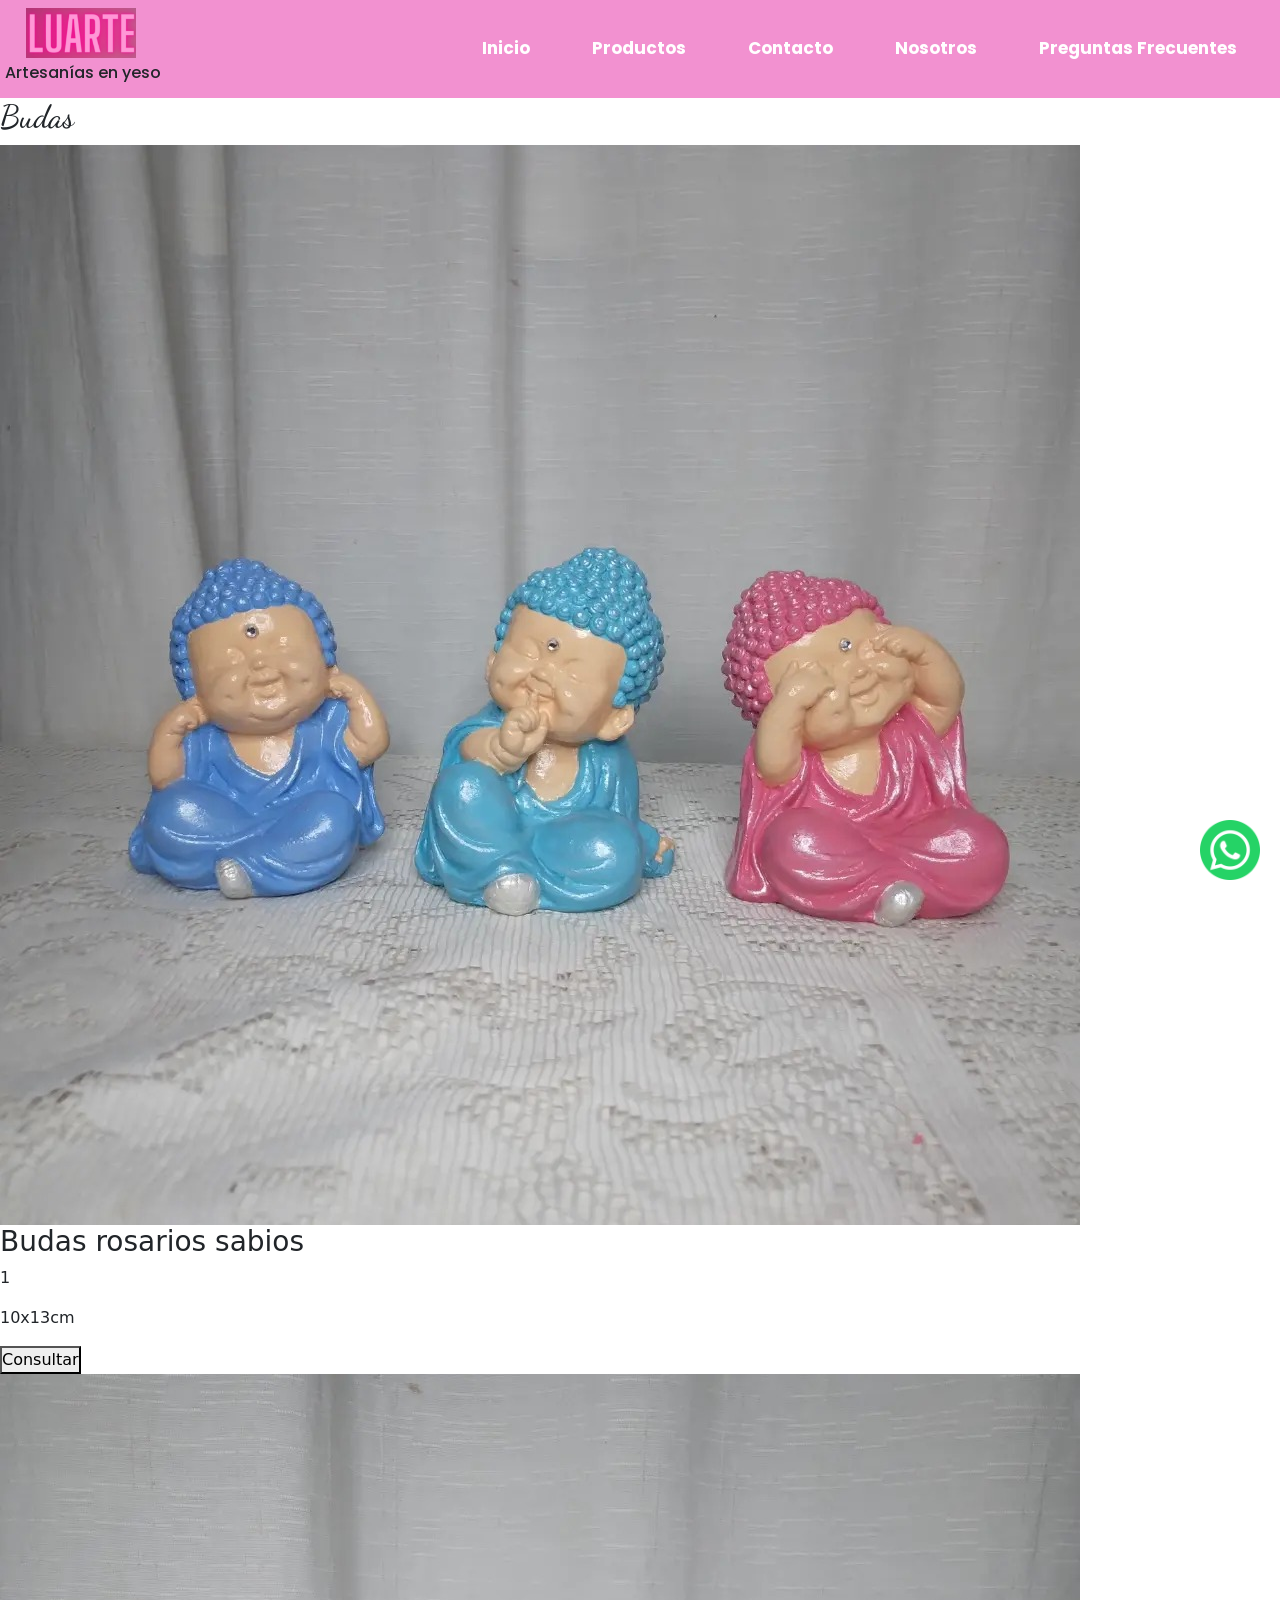
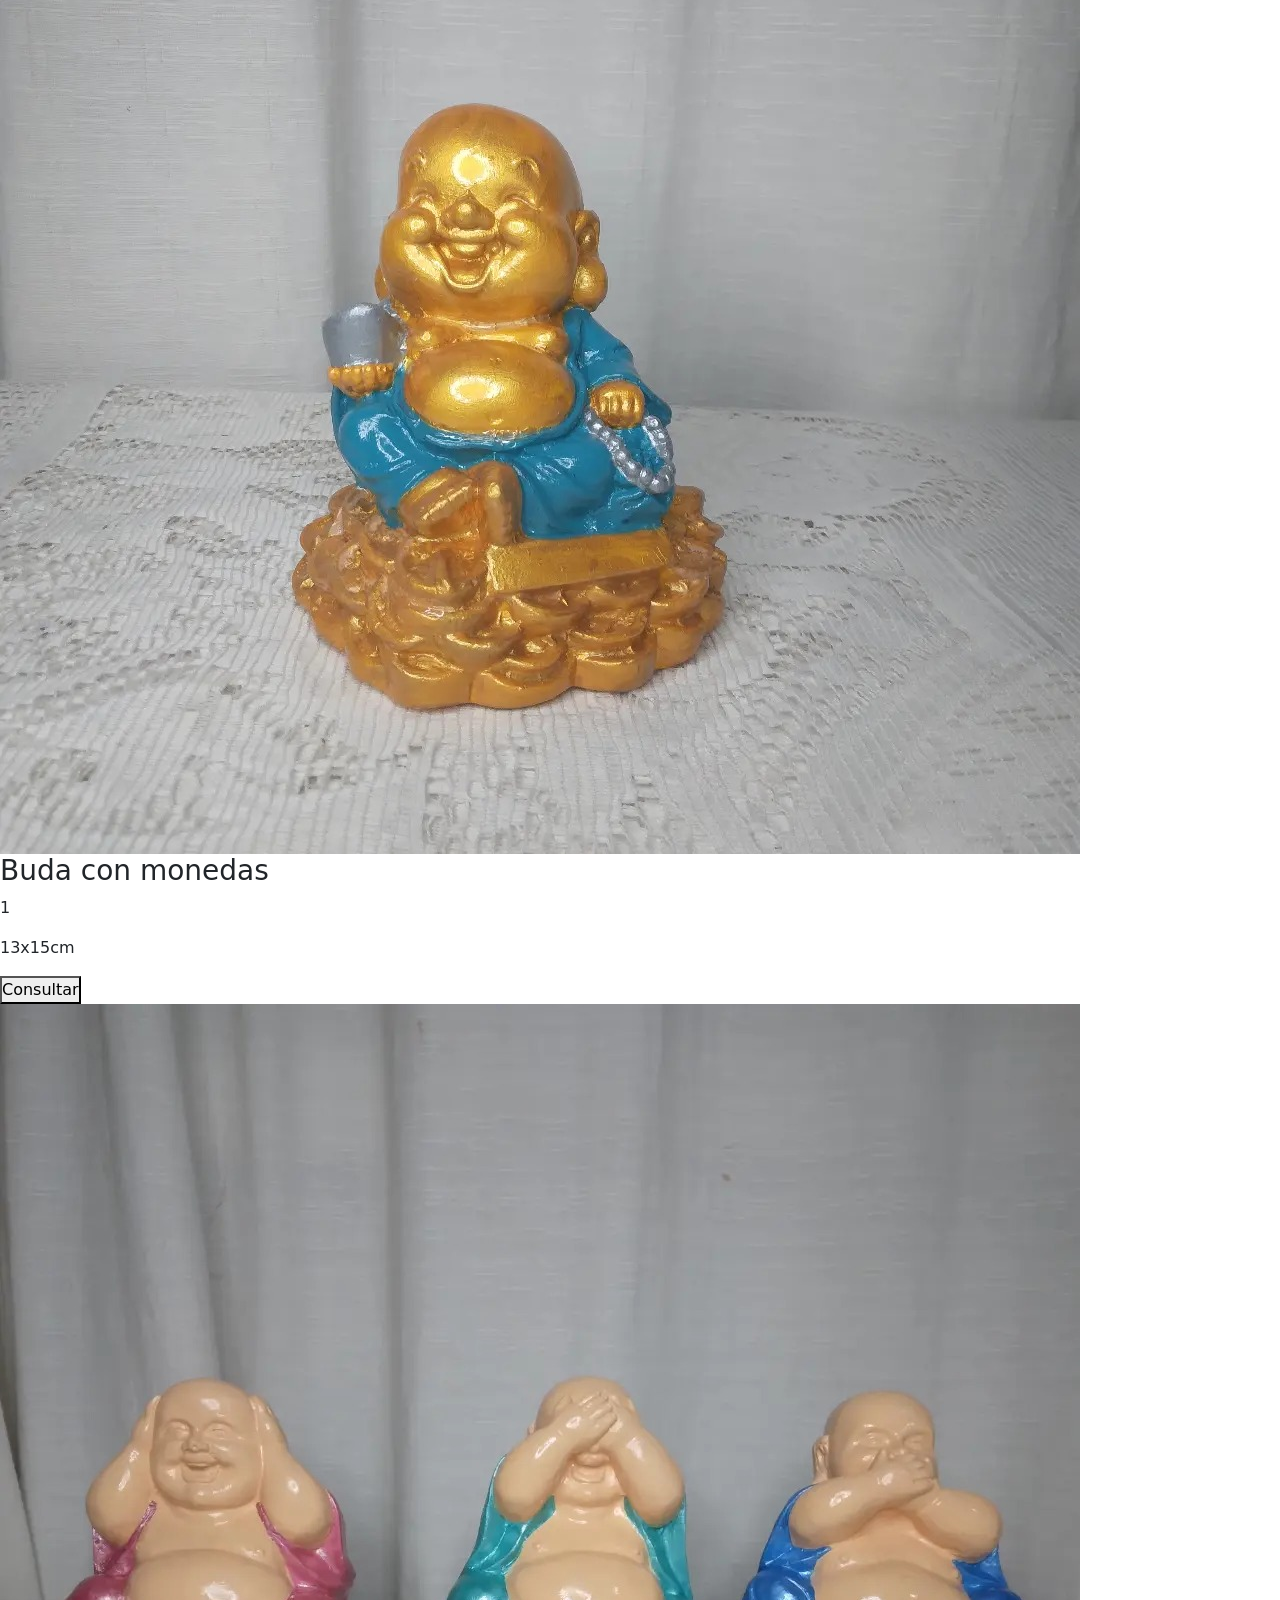
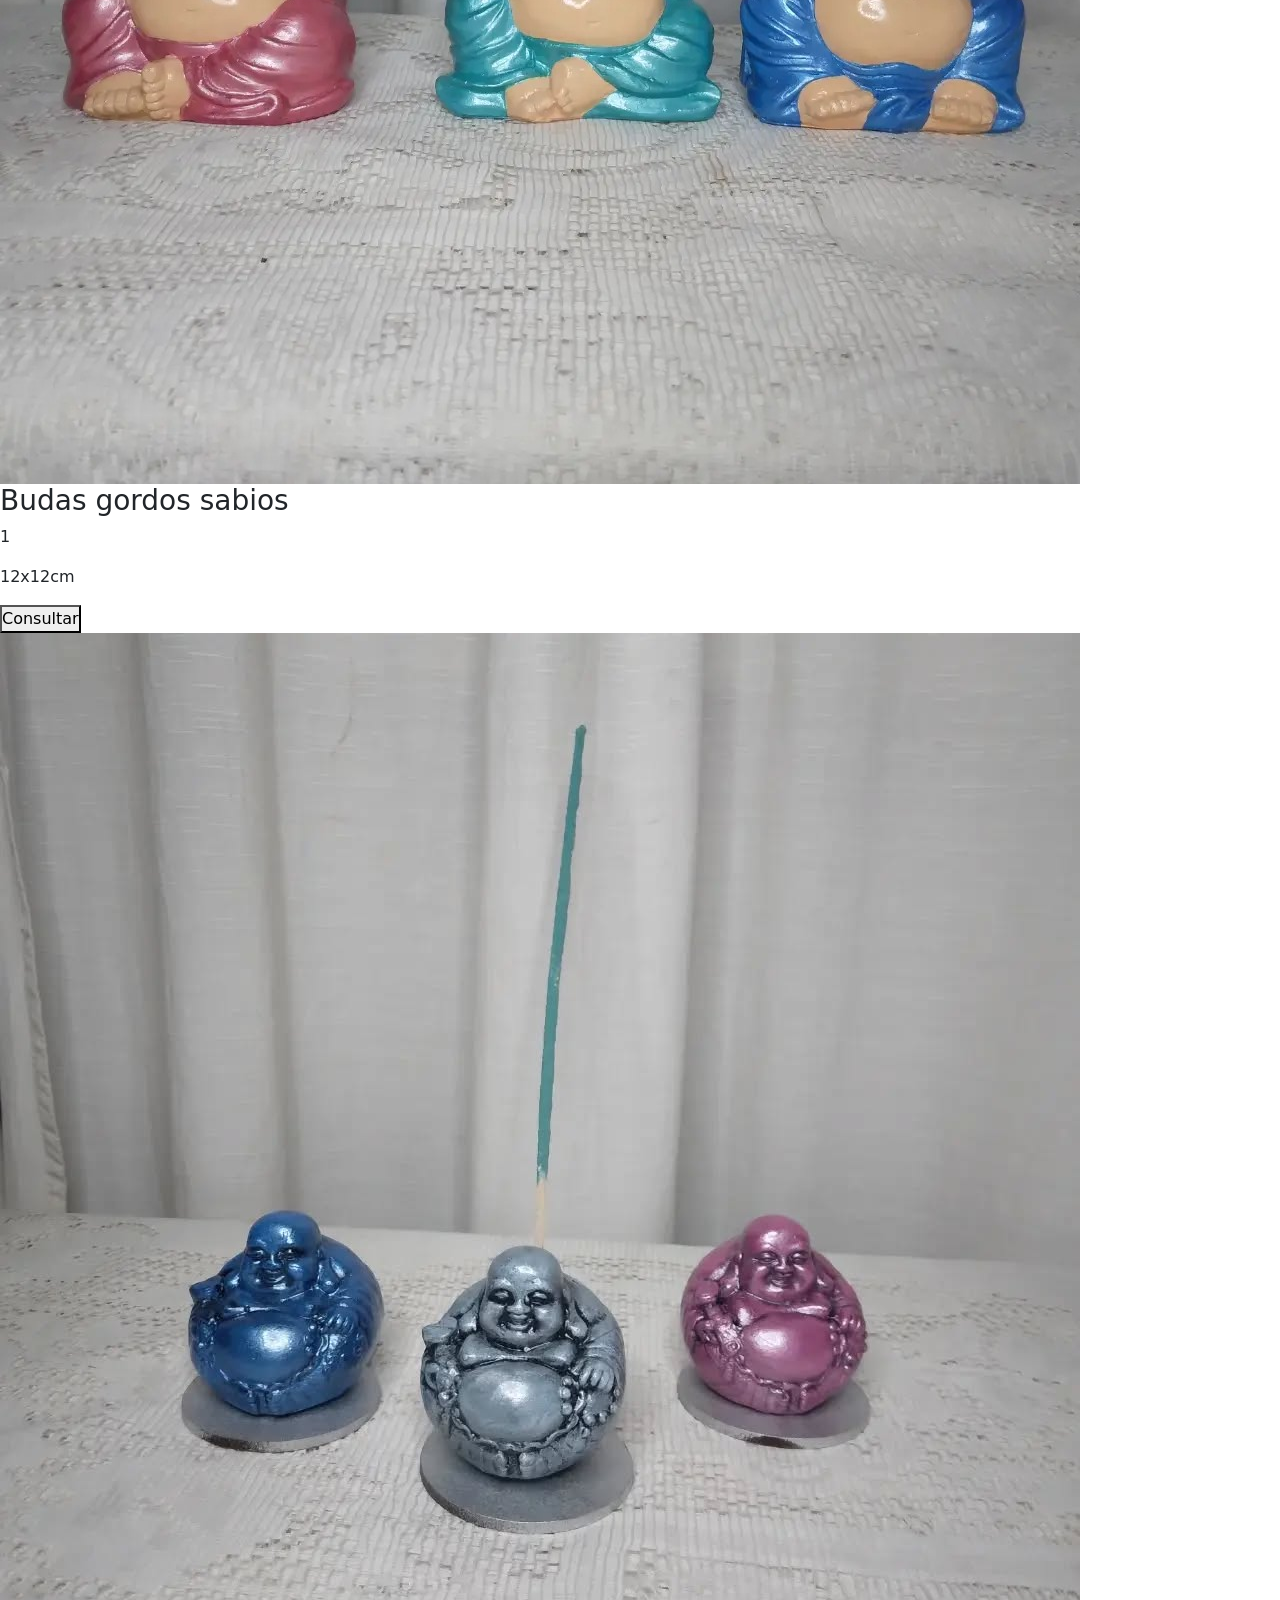
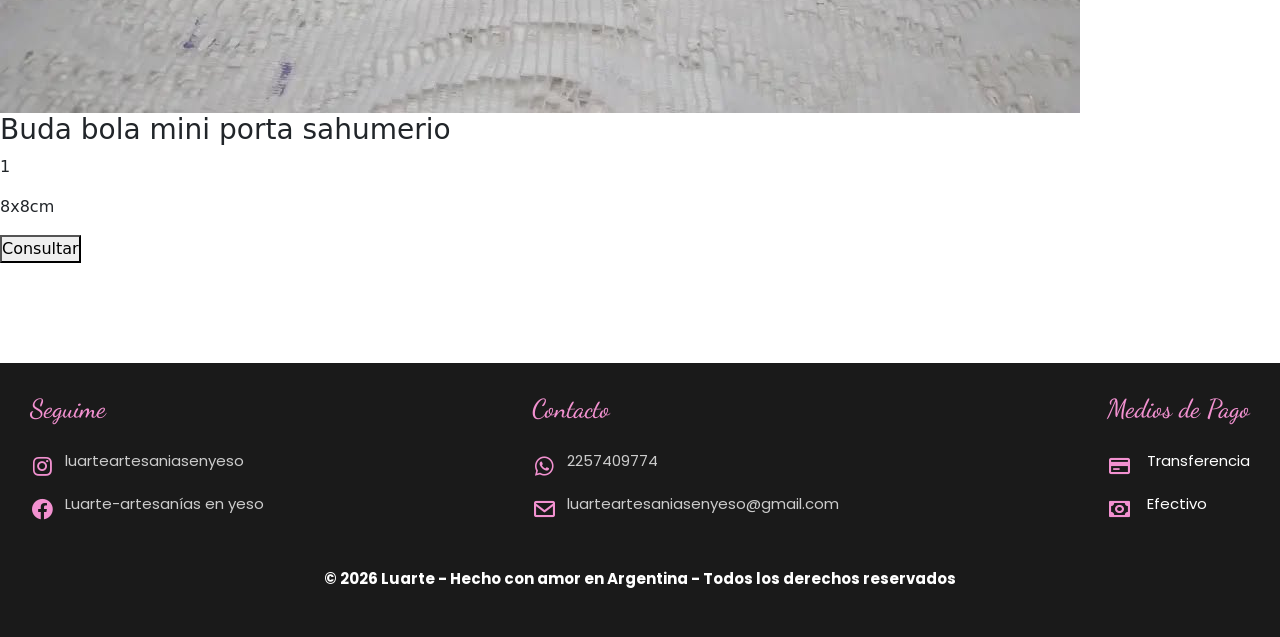
<file: productos/budas.html>
<!DOCTYPE html>
<html lang="es">

<head>
    <meta charset="UTF-8">
    <meta name="viewport" content="width=device-width, initial-scale=1.0">
    <title>Luarte- Artesanias en yeso </title>
    <link href="https://cdn.jsdelivr.net/npm/bootstrap@5.3.8/dist/css/bootstrap.min.css" rel="stylesheet"
        integrity="sha384-sRIl4kxILFvY47J16cr9ZwB07vP4J8+LH7qKQnuqkuIAvNWLzeN8tE5YBujZqJLB" crossorigin="anonymous">
    <!--Favicon-->
    <link rel="icon" type="image/png" sizes="16x16" href="/favicons/favicon.png">
    <meta name="msapplication-TileColor" content="#ffffff">
    <meta name="theme-color" content="#ffffff">

    <!-- Estilos -->
    <link rel="stylesheet" href="/estilos/estilos.css">
    <link href="https://fonts.googleapis.com/css2?family=Playfair+Display&display=swap" rel="stylesheet">
    <link href="https://fonts.googleapis.com/css2?family=Dancing+Script&display=swap" rel="stylesheet">

    <link href="https://cdn.jsdelivr.net/npm/bootstrap@5.3.8/dist/css/bootstrap.min.css" rel="stylesheet"
        integrity="sha384-sRIl4kxILFvY47J16cr9ZwB07vP4J8+LH7qKQnuqkuIAvNWLzeN8tE5YBujZqJLB" crossorigin="anonymous">

    <link href='https://unpkg.com/boxicons@2.1.4/css/boxicons.min.css' rel='stylesheet'>

    <!--Tipografías-->
    <link href="https://fonts.googleapis.com/css2?family=Dancing+Script:wght@400;600&display=swap" rel="stylesheet">
    <link href="https://fonts.googleapis.com/css2?family=Poppins:wght@300;400;500&display=swap" rel="stylesheet">
</head>

<body data-categoria="buda">
    <header>

        <!--MENÚ DE NAVEGACIÓN-->
        <nav class="navbar">
            <div class=" nav container-fluid">
                <!--LOGO-->
                <div class="logo-container">
                    <img src="/img/luarte logo.jpg" alt="Logo de Luarte" id="logo">
                    <h6 class="nombre">Artesanías en yeso</h6>
                </div>
                <ul>
                    <li><a href="/index.html">Inicio</a></li>
                    <div class="dropdown">
                        <li><a href="#">Productos</a></li>
                        <div class="dropdown-content">
                            <li><a href="#">Monjes</a></li>
                            <li><a href="#">Budas</a></li>
                            <li><a href="#">Animales</a></li>
                            <li><a href="#">Personajes</a></li>
                            <li><a href="#">Porta sahumerios</a></li>
                            <li><a href="#">Enanos</a></li>
                            <li><a href="#">Porta macetas</a></li>
                            <li><a href="#">Macetas de cemento</a></li>
                            <li><a href="#">Ganesha</a></li>
                            <li><a href="#">Cascadas de humo</a></li>
                            <li><a href="#">Porta velas</a></li>
                            <li><a href="#"> Sahumadores</a></li>
                            <li><a href="#">Angeles</a></li>
                            <li><a href="#">Alcancias</a></li>
                            <li><a href="#">Piratas</a></li>
                            <li><a href="#">Africanas</a></li>
                            <li><a href="#">Sahumerios</a></li>
                        </div>
                    </div>

                    <li><a href="/secciones/contacto.html">Contacto</a></li>
                    <li><a href="/secciones/nosotros.html">Nosotros</a></li>
                    <li><a href="/secciones/preguntasFrecuentes.html">Preguntas Frecuentes</a></li>
                </ul>
                <!--MENÚ HAMBURGUESA-->
                <div class="nav_toggle" id="_toggle">
                    <span></span>
                    <span></span>
                    <span></span>

                </div>
        </nav>
    </header>


    <main>
        <section class="productos">
            <h2>Budas</h2>

            <div class="contenedor-productos" id="contenedor-productos">

            </div>

        </section>

        <script src="/javascript/productos.js"></script>

        <!-- Botón de WhatsApp -->
        <a href="https://wa.me/5492257409774" class="whatsapp-float" target="_blank" title="Ir a WhatsApp ">
            <img src="/img/Icono-WhatsApp.png" alt="WhatsApp" class="whatsapp-button">

        </a>


    </main>


    <!--PIE DE PÁGINA-->
    <footer>
        <div class="footer">
            <!-- REDES SOCIALES -->
            <section class="redessociales">
                <h3>Seguime</h3>
                <ul>
                    <li>
                        <i class='bx bxl-instagram'></i>
                        <a href="https://www.instagram.com/luarteartesaniasenyeso/" target="_blank"
                            title="Ir a Instagram">luarteartesaniasenyeso</a>
                    </li>
                    <li>
                        <i class='bx bxl-facebook-circle'></i>
                        <a href="https://www.facebook.com/luarteartesaniasenyeso" target="_blank"
                            title="Ir a Facebook">Luarte-artesanías en yeso</a>
                    </li>
                </ul>
            </section>

            <!-- CONTACTO -->
            <section class="contacto">
                <h3 id="contacto">Contacto</h3>
                <ul>
                    <li>
                        <i class='bx bxl-whatsapp'></i>
                        <a href="https://wa.me/5492257409774" target="_blank" title="Ir a WhatsApp">2257409774</a>
                    </li>
                    <li>
                        <i class='bx bx-envelope'></i>
                        <a href="mailto:luarteartesaniasenyeso" target="_blank"
                            title="Enviar correo">luarteartesaniasenyeso@gmail.com</a>
                    </li>
                </ul>
            </section>

            <!--MEDIOS DE PAGO-->
            <section class="mediosdepago">
                <h3>Medios de Pago</h3>
                <ul>
                    <li>
                        <i class='bx bx-credit-card'></i> 
                        <span>Transferencia</span>
                    </li>

                    <li>
                        <i class='bx bx-money'></i> 
                        <span>Efectivo</span>
                    </li>
                </ul>

            </section>
        </div>
        <p>© 2026 Luarte - Hecho con amor en Argentina - Todos los derechos reservados</p>
    </footer>
    <script src="/javascript/main.js"></script>
    <script src="https://cdn.jsdelivr.net/npm/bootstrap@5.3.8/dist/js/bootstrap.bundle.min.js"
        integrity="sha384-FKyoEForCGlyvwx9Hj09JcYn3nv7wiPVlz7YYwJrWVcXK/BmnVDxM+D2scQbITxI"
        crossorigin="anonymous"></script>
</body>

</html>
</file>
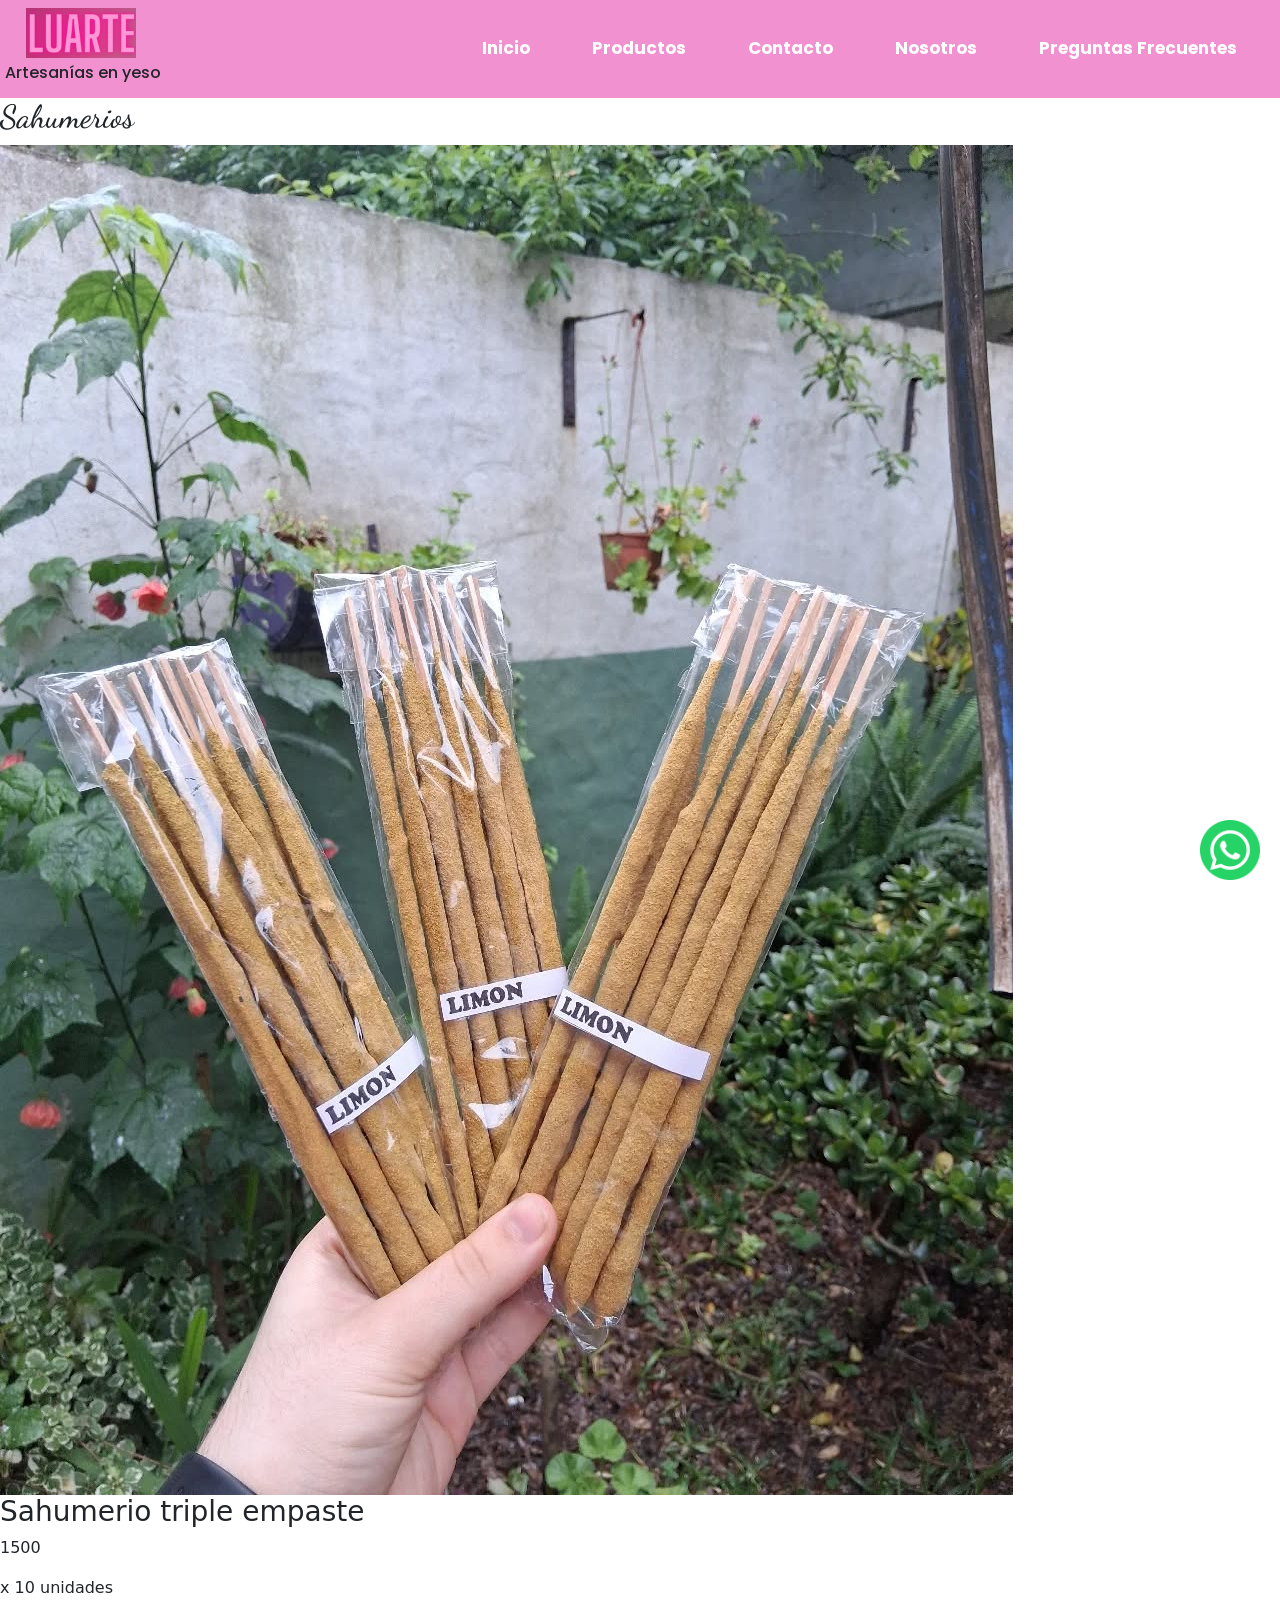
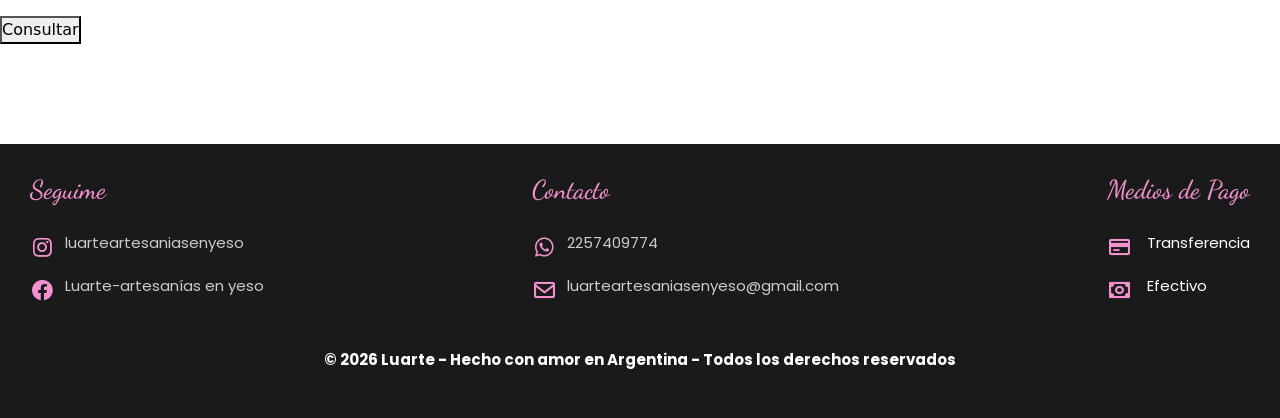
<file: productos/sahumerios.html>
<!DOCTYPE html>
<html lang="es">

<head>
    <meta charset="UTF-8">
    <meta name="viewport" content="width=device-width, initial-scale=1.0">
    <title>Luarte- Artesanias en yeso </title>
    <link href="https://cdn.jsdelivr.net/npm/bootstrap@5.3.8/dist/css/bootstrap.min.css" rel="stylesheet"
        integrity="sha384-sRIl4kxILFvY47J16cr9ZwB07vP4J8+LH7qKQnuqkuIAvNWLzeN8tE5YBujZqJLB" crossorigin="anonymous">
    <!--Favicon-->
    <link rel="icon" type="image/png" sizes="16x16" href="/favicons/favicon.png">
    <meta name="msapplication-TileColor" content="#ffffff">
    <meta name="theme-color" content="#ffffff">

    <!-- Estilos -->
    <link rel="stylesheet" href="/estilos/estilos.css">
    <link href="https://fonts.googleapis.com/css2?family=Playfair+Display&display=swap" rel="stylesheet">
    <link href="https://fonts.googleapis.com/css2?family=Dancing+Script&display=swap" rel="stylesheet">

    <link href="https://cdn.jsdelivr.net/npm/bootstrap@5.3.8/dist/css/bootstrap.min.css" rel="stylesheet"
        integrity="sha384-sRIl4kxILFvY47J16cr9ZwB07vP4J8+LH7qKQnuqkuIAvNWLzeN8tE5YBujZqJLB" crossorigin="anonymous">

    <link href='https://unpkg.com/boxicons@2.1.4/css/boxicons.min.css' rel='stylesheet'>

    <!--Tipografías-->
    <link href="https://fonts.googleapis.com/css2?family=Dancing+Script:wght@400;600&display=swap" rel="stylesheet">
    <link href="https://fonts.googleapis.com/css2?family=Poppins:wght@300;400;500&display=swap" rel="stylesheet">


</head>

<body data-categoria="sahumerio">
    <header>

        <!--MENÚ DE NAVEGACIÓN-->
        <nav class="navbar">
            <div class=" nav container-fluid">
                <!--LOGO-->
                <div class="logo-container">
                    <img src="/img/luarte logo.jpg" alt="Logo de Luarte" id="logo">
                    <h6 class="nombre">Artesanías en yeso</h6>
                </div>
                <ul>
                    <li><a href="/index.html">Inicio</a></li>
                    <div class="dropdown">
                        <li><a href="#">Productos</a></li>
                        <div class="dropdown-content">
                            <li><a href="#">Monjes</a></li>
                            <li><a href="#">Budas</a></li>
                            <li><a href="#">Animales</a></li>
                            <li><a href="#">Personajes</a></li>
                            <li><a href="#">Porta sahumerios</a></li>
                            <li><a href="#">Enanos</a></li>
                            <li><a href="#">Porta macetas</a></li>
                            <li><a href="#">Macetas de cemento</a></li>
                            <li><a href="#">Ganesha</a></li>
                            <li><a href="#">Cascadas de humo</a></li>
                            <li><a href="#">Porta velas</a></li>
                            <li><a href="#"> Sahumadores</a></li>
                            <li><a href="#">Angeles</a></li>
                            <li><a href="#">Alcancias</a></li>
                            <li><a href="#">Piratas</a></li>
                            <li><a href="#">Africanas</a></li>
                            <li><a href="#">Sahumerios</a></li>
                        </div>
                    </div>

                    <li><a href="/secciones/contacto.html">Contacto</a></li>
                    <li><a href="/secciones/nosotros.html">Nosotros</a></li>
                    <li><a href="/secciones/preguntasFrecuentes.html">Preguntas Frecuentes</a></li>
                </ul>
                <!--MENÚ HAMBURGUESA-->
                <div class="nav_toggle" id="_toggle">
                    <span></span>
                    <span></span>
                    <span></span>

                </div>
        </nav>
    </header>


    <main>
        <section class="productos">
            <h2>Sahumerios</h2>

            <div class="contenedor-productos" id="contenedor-productos">

            </div>

        </section>

        <script src="/javascript/productos.js"></script>


        <!-- Botón de WhatsApp -->
        <a href="https://wa.me/5492257409774" class="whatsapp-float" target="_blank" title="Ir a WhatsApp">
            <img src="/img/Icono-WhatsApp.png" alt="WhatsApp" class="whatsapp-button">

        </a>

    </main>


    <!--PIE DE PÁGINA-->
    <footer>
        <div class="footer">
            <!-- REDES SOCIALES -->
            <section class="redessociales">
                <h3>Seguime</h3>
                <ul>
                    <li>
                        <i class='bx bxl-instagram'></i>
                        <a href="https://www.instagram.com/luarteartesaniasenyeso/" target="_blank"
                            title="Ir a Instagram">luarteartesaniasenyeso</a>
                    </li>
                    <li>
                        <i class='bx bxl-facebook-circle'></i>
                        <a href="https://www.facebook.com/luarteartesaniasenyeso" target="_blank"
                            title="Ir a Facebook">Luarte-artesanías en yeso</a>
                    </li>
                </ul>
            </section>

            <!-- CONTACTO -->
            <section class="contacto">
                <h3 id="contacto">Contacto</h3>
                <ul>
                    <li>
                        <i class='bx bxl-whatsapp'></i>
                        <a href="https://wa.me/5492257409774" target="_blank" title="Ir a WhatsApp">2257409774</a>
                    </li>
                    <li>
                        <i class='bx bx-envelope'></i>
                        <a href="mailto:luarteartesaniasenyeso" target="_blank"
                            title="Enviar correo">luarteartesaniasenyeso@gmail.com</a>
                    </li>
                </ul>
            </section>

            <!--MEDIOS DE PAGO-->
            <section class="mediosdepago">
                <h3>Medios de Pago</h3>
                <ul>
                    <li>
                        <i class='bx bx-credit-card'></i>
                        <span>Transferencia</span>
                    </li>

                    <li>
                        <i class='bx bx-money'></i>
                        <span>Efectivo</span>
                    </li>
                </ul>
            </section>
        </div>
        <p>© 2026 Luarte - Hecho con amor en Argentina - Todos los derechos reservados</p>
    </footer>
    <script src="/javascript/main.js"></script>
    <script src="https://cdn.jsdelivr.net/npm/bootstrap@5.3.8/dist/js/bootstrap.bundle.min.js"
        integrity="sha384-FKyoEForCGlyvwx9Hj09JcYn3nv7wiPVlz7YYwJrWVcXK/BmnVDxM+D2scQbITxI"
        crossorigin="anonymous"></script>
</body>

</html>
</file>
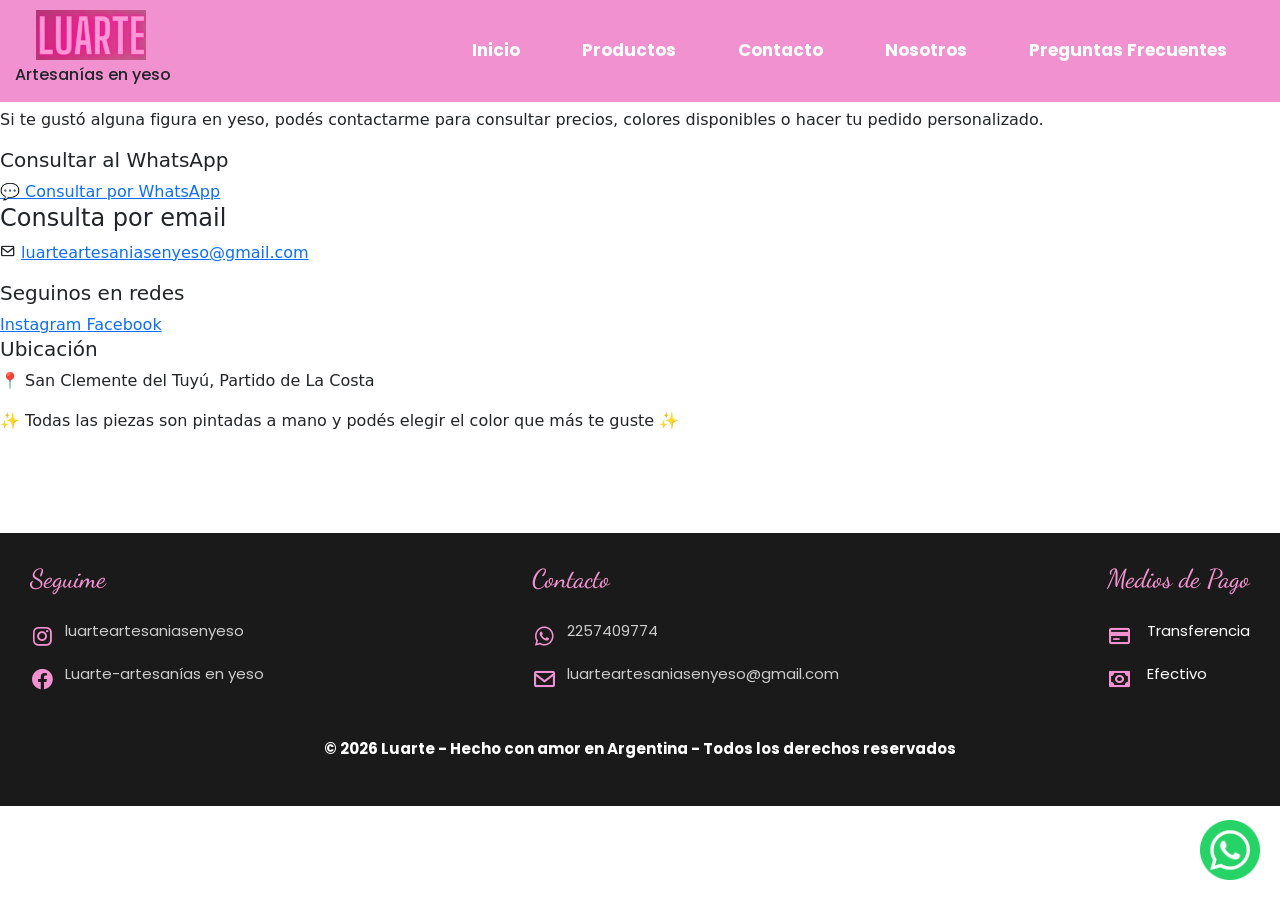
<file: secciones/contacto.html>
<!DOCTYPE html>
<html lang="es">

<head>
    <meta charset="UTF-8">
    <meta name="viewport" content="width=device-width, initial-scale=1.0">
    <title>Luarte- Artesanias en yeso </title>
    <link href="https://cdn.jsdelivr.net/npm/bootstrap@5.3.8/dist/css/bootstrap.min.css" rel="stylesheet"
        integrity="sha384-sRIl4kxILFvY47J16cr9ZwB07vP4J8+LH7qKQnuqkuIAvNWLzeN8tE5YBujZqJLB" crossorigin="anonymous">
    <!--Favicon-->
    <link rel="icon" type="image/png" sizes="16x16" href="/favicons/favicon.png">
    <meta name="msapplication-TileColor" content="#ffffff">
    <meta name="theme-color" content="#ffffff">

    <!-- Estilos -->
    <link rel="stylesheet" href="/estilos/estilos.css">

    <link href='https://unpkg.com/boxicons@2.1.4/css/boxicons.min.css' rel='stylesheet'>

    <!--Tipografías-->
    <link href="https://fonts.googleapis.com/css2?family=Dancing+Script:wght@400;600&display=swap" rel="stylesheet">
    <link href="https://fonts.googleapis.com/css2?family=Poppins:wght@300;400;500&display=swap" rel="stylesheet">
</head>

<body>
    <header>

        <!--MENÚ DE NAVEGACIÓN-->
        <nav class="navbar">
            <div class=" nav container-fluid">
                <!--LOGO-->
                <div class="logo-container">
                    <img src="/img/luarte logo.jpg" alt="Logo de Luarte" id="logo">
                    <h6 class="nombre">Artesanías en yeso</h6>
                </div>
                <ul>
                    <li><a href="/index.html">Inicio</a></li>
                    <div class="dropdown">
                        <li><a href="#">Productos</a></li>
                        <div class="dropdown-content">
                            <li><a href="#">Monjes</a></li>
                            <li><a href="#">Budas</a></li>
                            <li><a href="#">Animales</a></li>
                            <li><a href="#">Personajes</a></li>
                            <li><a href="#">Porta sahumerios</a></li>
                            <li><a href="#">Enanos</a></li>
                            <li><a href="#">Porta macetas</a></li>
                            <li><a href="#">Macetas de cemento</a></li>
                            <li><a href="#">Ganesha</a></li>
                            <li><a href="#">Cascadas de humo</a></li>
                            <li><a href="#">Porta velas</a></li>
                            <li><a href="#"> Sahumadores</a></li>
                            <li><a href="#">Angeles</a></li>
                            <li><a href="#">Alcancias</a></li>
                            <li><a href="#">Piratas</a></li>
                            <li><a href="#">Africanas</a></li>
                            <li><a href="#">Sahumerios</a></li>
                        </div>
                    </div>

                    <li><a href="/secciones/contacto.html">Contacto</a></li>
                    <li><a href="/secciones//nosotros.html">Nosotros</a></li>
                    <li><a href="/secciones/preguntasFrecuentes.html">Preguntas Frecuentes</a></li>
                </ul>
                <!--MENÚ HAMBURGUESA-->
                <div class="nav_toggle" id="_toggle">
                    <span></span>
                    <span></span>
                    <span></span>

                </div>
        </nav>
    </header>


    <main>

        <h2>Contacto</h2>

        <p class="texto-contacto">
            Si te gustó alguna figura en yeso, podés contactarme para consultar precios,
            colores disponibles o hacer tu pedido personalizado.
        </p>

        <h5>Consultar al WhatsApp</h5>
        <a href="https://wa.me/5492257409774?text=Hola!%20Quiero%20consultar%20por%20una%20artesanía" target="_blank"
            class="btn-whatsapp">
            💬 Consultar por WhatsApp
        </a>

        <h4>Consulta por email</h4>
        <p>
            <i class='bx bx-envelope'></i>
            <a href="mailto:luarteartesaniasenyeso@gmail.com">
                luarteartesaniasenyeso@gmail.com
            </a>
        </p>

        <h5>Seguinos en redes</h5>
        <div class="redes">
            <a href="https://www.instagram.com/luarteartesaniasenyeso/" target="_blank">
                Instagram
            </a>
            <a href="https://www.facebook.com/luarteartesaniasenyeso" target="_blank">
                Facebook
            </a>
        </div>


        <h5> Ubicación</h5>
        <p>📍 San Clemente del Tuyú, Partido de La Costa</p>

        <p class="frase-final">
            ✨ Todas las piezas son pintadas a mano y podés elegir el color que más te guste ✨
        </p>


        <!-- Botón de WhatsApp -->
        <a href="https://wa.me/5492257409774" class="whatsapp-float" target="_blank" title="Ir a WhatsApp">
            <img src="/img/Icono-WhatsApp.png" alt="WhatsApp" class="whatsapp-button">

        </a>

    </main>
    <!--PIE DE PÁGINA-->
    <footer>
        <div class="footer">
            <!-- REDES SOCIALES -->
            <section class="redessociales">
                <h3>Seguime</h3>
                <ul>
                    <li>
                        <i class='bx bxl-instagram'></i>
                        <a href="https://www.instagram.com/luarteartesaniasenyeso/" target="_blank"
                            title="Ir a Instagram">luarteartesaniasenyeso</a>
                    </li>
                    <li>
                        <i class='bx bxl-facebook-circle'></i>
                        <a href="https://www.facebook.com/luarteartesaniasenyeso" target="_blank"
                            title="Ir a Facebook">Luarte-artesanías en yeso</a>
                    </li>
                </ul>
            </section>

            <!-- CONTACTO -->
            <section class="contacto">
                <h3 id="contacto">Contacto</h3>
                <ul>
                    <li>
                        <i class='bx bxl-whatsapp'></i>
                        <a href="https://wa.me/5492257409774" target="_blank" title="Ir a WhatsApp">2257409774</a>
                    </li>
                    <li>
                        <i class='bx bx-envelope'></i>
                        <a href="mailto:luarteartesaniasenyeso" target="_blank"
                            title="Enviar correo">luarteartesaniasenyeso@gmail.com</a>
                    </li>
                </ul>
            </section>

            <!--MEDIOS DE PAGO-->
            <section class="mediosdepago">
                <h3>Medios de Pago</h3>
                <ul>
                    <li>
                        <i class='bx bx-credit-card'></i>
                        <span>Transferencia</span>
                    </li>

                    <li>
                        <i class='bx bx-money'></i>
                        <span>Efectivo</span>
                    </li>
                </ul>
            </section>
        </div>
        <p>© 2026 Luarte - Hecho con amor en Argentina - Todos los derechos reservados</p>
    </footer>
    <script src="/javascript/main.js"></script>
</body>

</html>
</file>
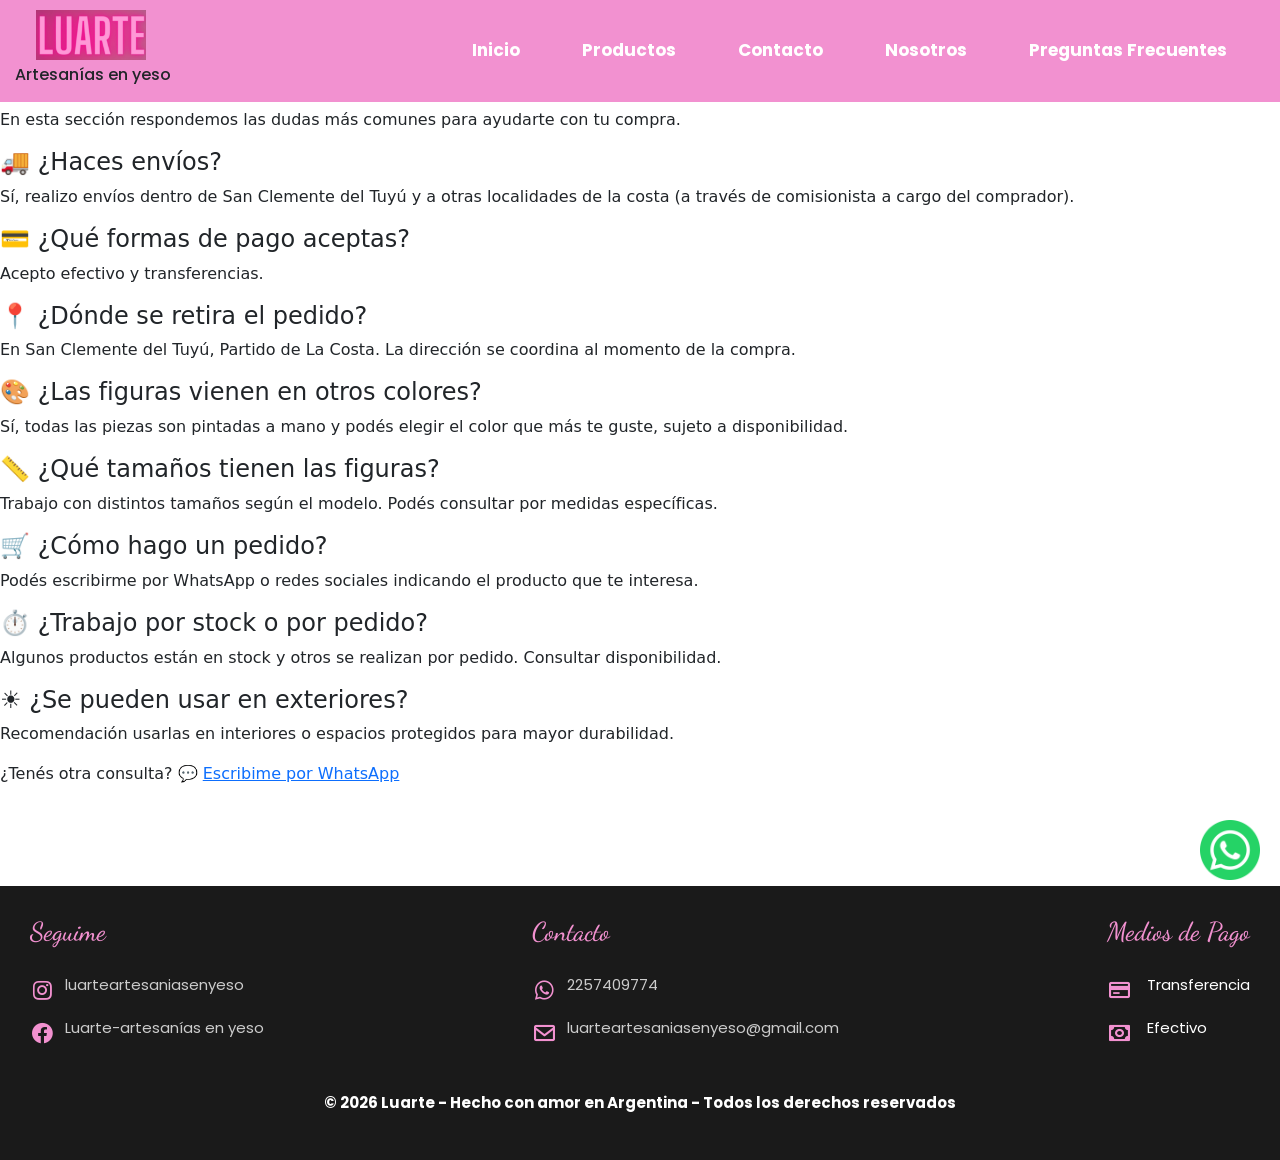
<file: secciones/preguntasFrecuentes.html>
<!DOCTYPE html>
<html lang="es">

<head>
    <meta charset="UTF-8">
    <meta name="viewport" content="width=device-width, initial-scale=1.0">
    <title>Luarte- Artesanias en yeso </title>
    <link href="https://cdn.jsdelivr.net/npm/bootstrap@5.3.8/dist/css/bootstrap.min.css" rel="stylesheet"
        integrity="sha384-sRIl4kxILFvY47J16cr9ZwB07vP4J8+LH7qKQnuqkuIAvNWLzeN8tE5YBujZqJLB" crossorigin="anonymous">
    <!--Favicon-->
    <link rel="icon" type="image/png" sizes="16x16" href="/favicons/favicon.png">
    <meta name="msapplication-TileColor" content="#ffffff">
    <meta name="theme-color" content="#ffffff">

    <!-- Estilos -->
    <link rel="stylesheet" href="/estilos/estilos.css">

     <!--Iconos-->
    <link href='https://unpkg.com/boxicons@2.1.4/css/boxicons.min.css' rel='stylesheet'>

    <!--Tipografías-->
    <link href="https://fonts.googleapis.com/css2?family=Dancing+Script:wght@400;600&display=swap" rel="stylesheet">
    <link href="https://fonts.googleapis.com/css2?family=Poppins:wght@300;400;500&display=swap" rel="stylesheet">

</head>

<body>
    <header>

        <!--MENÚ DE NAVEGACIÓN-->
        <nav class="navbar">
            <div class=" nav container-fluid">
                <!--LOGO-->
                <div class="logo-container">
                    <img src="/img/luarte logo.jpg" alt="Logo de Luarte" id="logo">
                    <h6 class="nombre">Artesanías en yeso</h6>
                </div>
                <ul>
                    <li><a href="/index.html">Inicio</a></li>
                    <div class="dropdown">
                        <li><a href="#">Productos</a></li>
                        <div class="dropdown-content">
                            <li><a href="#">Monjes</a></li>
                            <li><a href="#">Budas</a></li>
                            <li><a href="#">Animales</a></li>
                            <li><a href="#">Personajes</a></li>
                            <li><a href="#">Porta sahumerios</a></li>
                            <li><a href="#">Enanos</a></li>
                            <li><a href="#">Porta macetas</a></li>
                            <li><a href="#">Macetas de cemento</a></li>
                            <li><a href="#">Ganesha</a></li>
                            <li><a href="#">Cascadas de humo</a></li>
                            <li><a href="#">Porta velas</a></li>
                            <li><a href="#"> Sahumadores</a></li>
                            <li><a href="#">Angeles</a></li>
                            <li><a href="#">Alcancias</a></li>
                            <li><a href="#">Piratas</a></li>
                            <li><a href="#">Africanas</a></li>
                            <li><a href="#">Sahumerios</a></li>
                        </div>
                    </div>

                    <li><a href="/secciones/contacto.html">Contacto</a></li>
                    <li><a href="/secciones//nosotros.html">Nosotros</a></li>
                    <li><a href="/secciones/preguntasFrecuentes.html">Preguntas Frecuentes</a></li>
                </ul>
                <!--MENÚ HAMBURGUESA-->
                <div class="nav_toggle" id="_toggle">
                    <span></span>
                    <span></span>
                    <span></span>

                </div>
        </nav>
    </header>

    <main>

        <section class="preguntas">

            <h2>Preguntas Frecuentes</h2>
            <p>En esta sección respondemos las dudas más comunes para ayudarte con tu compra.</p>

            <div class="pregunta">
                <h4>🚚 ¿Haces envíos?</h4>
                <p> Sí, realizo envíos dentro de San Clemente del Tuyú y a otras localidades de la costa
                    (a través de comisionista a cargo del comprador).</p>

            </div>

            <div class="pregunta">
                <h4>💳 ¿Qué formas de pago aceptas?</h4>
                <p>Acepto efectivo y transferencias. </p>
            </div>

            <div class="pregunta">
                <h4>📍 ¿Dónde se retira el pedido?</h4>
                <p>
                    En San Clemente del Tuyú, Partido de La Costa.
                    La dirección se coordina al momento de la compra.
                </p>

            </div>

            <div class="pregunta">
                <h4>🎨 ¿Las figuras vienen en otros colores?</h4>
                <p>
                    Sí, todas las piezas son pintadas a mano y podés elegir el color que más te guste,
                    sujeto a disponibilidad.
                </p>
            </div>

            <div class="pregunta">
                <h4>📏 ¿Qué tamaños tienen las figuras?</h4>
                <p>Trabajo con distintos tamaños según el modelo. Podés consultar por medidas específicas.</p>
            </div>

            <div class="pregunta">
                <h4>🛒 ¿Cómo hago un pedido?</h4>
                <p>Podés escribirme por WhatsApp o redes sociales indicando el producto que te interesa.</p>
            </div>

            <div class="pregunta">
                <h4>⏱️ ¿Trabajo por stock o por pedido?</h4>
                <p>Algunos productos están en stock y otros se realizan por pedido. Consultar disponibilidad.</p>
            </div>

            <div class="pregunta">
                <h4>☀️ ¿Se pueden usar en exteriores?</h4>
                <p>Recomendación usarlas en interiores o espacios protegidos para mayor durabilidad.</p>
            </div>


            <p class="pregunta-final">
                ¿Tenés otra consulta? 💬
                <a href="https://wa.me/5492257409774" target="_blank">
                    Escribime por WhatsApp
                </a>
            </p>
        </section>

        <!-- Botón de WhatsApp -->
        <a href="https://wa.me/5492257409774" class="whatsapp-float" target="_blank" title="Ir a WhatsApp">
            <img src="/img/Icono-WhatsApp.png" alt="WhatsApp" class="whatsapp-button">

        </a>

    </main>

    <!--PIE DE PÁGINA-->
    <footer>
        <div class="footer">
            <!-- REDES SOCIALES -->
            <section class="redessociales">
                <h3>Seguime</h3>
                <ul>
                    <li>
                        <i class='bx bxl-instagram'></i>
                        <a href="https://www.instagram.com/luarteartesaniasenyeso/" target="_blank"
                            title="Ir a Instagram">luarteartesaniasenyeso</a>
                    </li>
                    <li>
                        <i class='bx bxl-facebook-circle'></i>
                        <a href="https://www.facebook.com/luarteartesaniasenyeso" target="_blank"
                            title="Ir a Facebook">Luarte-artesanías en yeso</a>
                    </li>
                </ul>
            </section>

            <!-- CONTACTO -->
            <section class="contacto">
                <h3 id="contacto">Contacto</h3>
                <ul>
                    <li>
                        <i class='bx bxl-whatsapp'></i>
                        <a href="https://wa.me/5492257409774" target="_blank" title="Ir a WhatsApp">2257409774</a>
                    </li>
                    <li>
                        <i class='bx bx-envelope'></i>
                        <a href="mailto:luarteartesaniasenyeso" target="_blank"
                            title="Enviar correo">luarteartesaniasenyeso@gmail.com</a>
                    </li>
                </ul>
            </section>


            <!--MEDIOS DE PAGO-->
            <section class="mediosdepago">
                <h3>Medios de Pago</h3>
                <ul>
                    <li>
                        <i class='bx bx-credit-card'></i>
                        <span>Transferencia</span>
                    </li>

                    <li>
                        <i class='bx bx-money'></i>
                        <span>Efectivo</span>
                    </li>
                </ul>
            </section>
        </div>
        <p>© 2026 Luarte - Hecho con amor en Argentina - Todos los derechos reservados</p>
    </footer>
    <script src="/javascript/main.js"></script>
</body>

</html>
</file>
<file: estilos/estilos.css>
/*Elimina los margenes y paddings que agrega el navegador por defecto*/
* {
    margin: 0;
    padding: 0;
    box-sizing: border-box;

}

html {
    scroll-behavior: smooth;
}

/* Estilo general para el cuerpo */
body {
    padding-top: 0;
    overflow-x: hidden;

}

main {
    padding-top: 0;
}

h1,
h2 {
    margin-top: 40px;
    font-family: 'Dancing Script', cursive;
    font-size: 50px;
}

/*MENU DE NAVEGACIÓN*/
/* Barra de navegación */
.navbar {
    background-color: #F291D0;
    display: flex;
    align-items: center;
    box-sizing: border-box;
    justify-content: space-between;
    padding: 10px;
    /*deja el menu fijo*/
    position: fixed;
    top: 0;
    left: 0;
    width: 100%;
    /* para que quede encima del contenido */
    z-index: 1000;
    font-family: 'Poppins', sans-serif;
}

/* Lista del menú */
.navbar ul {
    list-style: none;
    display: flex;
    margin: 0;
    padding: 0;

}

/* Elementos del menú */
.navbar li {
    margin: 5px 15px;
    /*Espacio entre los elementos*/

}


/* Enlaces del menú */
.navbar a {
    /*Elimina lo subrayado*/
    text-decoration: none;
    color: white !important;
    font-weight: bold;
    cursor: pointer;
    font-size: 17px;
    border-radius: 20px;
    padding: 6px 16px;
    transition: all 0.3s ease;

}

.navbar a:hover {
    background-color: #d448a3;
    transform: translateY(-2px);

}

/*Menú desplegable */
.dropdown {
    position: relative;
    display: inline-block;
}

.dropdown-content {
    display: none;
    position: absolute;
    background-color: #F291D0;
    min-width: 180px;
    box-shadow: 0px 10px 20px rgba(0, 0, 0, 0.2);
    border-radius: 10px;
    overflow: hidden;
    z-index: 1;
    top: 100%;
    /* lo coloca justo debajo del botón */
    /*Para que se vean en 2 columnas*/
    grid-template-columns: 1fr 1fr;
    opacity: 0;
    transform: translateY(10px);
    transition: all 0.3s ease;

}

.dropdown-content a {
    color: white;
    padding: 10px 15px;
    text-decoration: none;
    display: block;
    text-align: center;


}

.dropdown-content a:hover {
    background-color: #d448a3;
}

.dropdown:hover .dropdown-content {
    display: grid;
    opacity: 1;
    transform: translateY(0);
}

/*MENÚ HAMBURGUESA*/
.nav_toggle {
    display: none;
    /*Oculta el botón hamburguesa en pantallas grandes*/
}

/*DISPOSITIVOS PEQUEÑOS*/
@media (max-width: 600px) {
    #logo {
        width: 80px;
        height: 90px;
    }

    .navbar {
        flex-direction: column;
        align-items: flex-start;
    }

    .navbar li {
        width: 100%;
    }

    .navbar a {
        display: block;
        width: 100%;
        padding: 10px;
        text-align: center;
    }

    .navbar ul {
        width: 100%;
        position: fixed;
        top: 70px;
        left: 0;
        background-color: #F291D0;
        display: flex;
        flex-direction: column;
        align-items: center;

        transform: translateX(-100%);
        transition: transform 0.3s ease;

    }

    .navbar ul.open {
        transform: translateX(0);
    }

    .nav_toggle {
        display: flex !important;
        /*muestra las líneas*/
        flex-direction: column;
        margin: 15px;
        z-index: 11;
        /*lo pone por encima del menú*/
        cursor: pointer;
    }

    .nav_toggle span {
        width: 30px;
        height: 4px;
        background-color: black;
        margin-bottom: 5px;
        border-radius: 2px;
        transition: all 0.3s ease;

    }

    /*TRANSFORMA EL ÍCONO DE HAMBURGUESA EN UNA CRUZ Y SE ACTIVA CON LA CLASE .ACTIVE*/
    /* Rota la primera línea 45 grados y la mueve un poco, formando la primera parte de la cruz*/
    .nav_toggle.active span:nth-child(1) {
        transform: rotate(45deg) translate(5px, 5px);
    }

    /*Oculta la línea del medio. Así solo quedan las líneas de arriba y abajo, que cruzadas forman la X*/
    .nav_toggle.active span:nth-child(2) {
        opacity: 0;
    }

    /*Rota la tercera línea en dirección opuesta, formando la otra parte de la X*/
    .nav_toggle.active span:nth-child(3) {
        transform: rotate(-45deg) translate(5px, -5px);
    }

}

#logo {
    width: 110px;
    height: 50px;

}

.logo-container {
    display: flex;
    flex-direction: column;
    align-items: center;
}

.nombre {
    margin-top: 5px;
    font-family: 'Poppins', sans-serif;
    margin-left: 5px;
}

/*PÁGINA DE INICIO*/

/*PRESENTACIÓN*/

.presentacion {
    display: flex;
    align-items: center;
    /* centra verticalmente */
    justify-content: center;
    /*centra el contenido*/
    gap: 60px;
    /* espacio entre texto e imagen */
    text-align: center;
    padding: 60px 100px;
    /* 30 arriba/abajo - 100 lados */
    background-color: #ffffff;
}



/* TITULO PRINCIPAL */
.presentacion h1 {
    font-size: 55px;
    margin-bottom: 40px;
    letter-spacing: 1px;
    

}
.presentacion h1::after {
    content: "";
    display: block;
    width: 150px;
    height: 4px;
    background-color: #e7afd4;
    margin: 10px auto;
    border-radius: 10px;
}
.texto i {
    font-size: 24px;
    color: #d448a3;
    opacity: 0.8;
    margin-right: 20px;
}

/* SUBTITULO */
.subtitulo {
    font-size: 20px;
    color: #777;
    font-family: 'Poppins', sans-serif;


}

/*TEXTO*/
.texto-decorativo {
    font-family: 'Poppins', sans-serif;
    font-size: 18px;
    margin-top: 10px;
    color: #777;

}


/*CARRUSEL*/
#carouselExampleIndicators {
    max-width: 700px;
    border-radius: 20px;
    overflow: hidden;
    box-shadow: 0 10px 25px rgba(0, 0, 0, 0.15);
}

/* IMÁGENES */
.carousel-inner img {

    height: 500px;
    object-fit: cover;
}



/*LA HISTORIA DE LUARTE*/

.historia {
    display: flex;
    align-items: center;
    justify-content: center;
    gap: 40px;
    text-align: center;
    padding: 100px 50px;
    background: linear-gradient(to right, #fdf7fb, #f8e4f3);
    border-radius: 30px;
    margin: 80px 40px;

}

/* CONTENIDO */
.contenido {
    max-width: 500px;
    text-align: left;
}

.historia h1 {
    font-size: 55px;
    margin-bottom: 25px;
    text-align: center;

}
.historia h1::after {
    content: "";
    display: block;
    width: 100px;
    height: 4px;
    background-color: #e7afd4;
    margin: 10px auto;
    border-radius: 10px;
}
/*IMAGEN*/
.inicios {
    height: 500px;
    max-width: 100%;
    object-fit: cover;
    border-radius: 20px;
    box-shadow: 0 10px 25px rgba(0, 0, 0, 0.15);

}

/* BOTÓN */
.historia a {
    /*Elimina lo subrayado*/
    text-decoration: none;
    color: black;
    cursor: pointer;
    font-size: 15px;
    border-radius: 20px;
    padding: 8px 18px;
    transition: all 0.3s ease;
    background-color: #e7afd4;
    font-family: 'Poppins', sans-serif;
    display: flex;
    justify-content: center;
    margin: 25px auto 0;
    width: fit-content;

}

.historia a:hover {
    transform: translateY(-2px);
    background-color: #d448a3;
    font-weight: bold;
    cursor: pointer;

}

.texto-inicios p {
    font-family: 'Poppins', sans-serif;
    letter-spacing: 1px;
    margin-bottom: 25px;
    font-size: 17px;
    color: #444;
    display: flex;
    align-items: flex-start;
    gap: 12px;
}

/*ICONOS*/
.texto-inicios i {
    font-size: 18px;
    color: #d448a3;
    background-color: #f8e4f3;
    border-radius: 50%;
    padding: 8px;
    min-width: 35px;
    text-align: center;
}

.texto-inicios p:hover i {
    background-color: #d448a3;
    color: white;
    transform: scale(1.1);
    transition: 0.3s;
}

/*DISPOSITIVOS PEQUEÑOS*/
@media (max-width: 600px) {

    .historia {
        flex-direction: column;
        text-align: center;
        padding: 60px 20px;
    }

    .historia h1 {
        font-size: 35px;
    }

    .contenido {
        text-align: center;
    }

    .inicios {
        height: auto;
        width: 100%;
        margin-top: 20px;
    }

    .texto-inicios p {
        justify-content: center;
    }
}


/*PRODUCTOS PRESENTACIÓN*/
.productos-presentacion {
    font-size: 30px;
    margin-bottom: 10px;
    border-radius: 50px;
}

.card-producto {
    background-color: #e7afd4;
    border-radius: 15px;
    padding: 10px;
    margin-bottom: 15px;
    box-shadow: 0 4px 10px rgba(0, 0, 0, 0.1);
    transition: transform 0.3s;

}

.card-producto img {
    width: 100%;
    height: 200px;
    object-fit: cover;
    border-radius: 10px;
}

.card-producto p {
    margin-top: 8px;
    font-weight: bold;

}

.card-producto:hover {
    transform: scale(1.05);
}

/*ICONO DE WHATSAPP*/
.whatsapp-button {
    position: fixed;
    /*Se mantiene fijo en la pantalla y cuando se desplaza*/
    bottom: 20px;
    right: 20px;
    z-index: 100;
    /*Asegura que este por encima de otros elementos*/
    height: 60px;
    width: 60px;
}

/*PIE DE PÁGINA*/
.footer {
    display: flex;
    justify-content: space-between;

}

footer {
    background-color: #1a1a1a;
    font-size: 15px;
    padding: 30px;
    display: block;
    margin-top: 100px;
    font-family: 'Poppins', sans-serif;
}

.footer ul {
    padding: 0;
}

.footer li {
    display: flex;
    align-items: center;
}

.contacto h3,
.redessociales h3,
.mediosdepago h3 {
    margin-bottom: 20px;
    color: #F291D0;
    font-size: 26px;
    font-family: 'Dancing Script', cursive;


}

.mediosdepago li {
    display: flex;
    align-items: center;
}

.mediosdepago span {
    color: white;
    margin-left: 5px;
}

footer a {
    text-decoration: none;
    color: #cccccc;

}

footer a:hover {
    color: #F291D0;
}

footer span:hover {
    color: #F291D0;
}

footer ul {
    list-style: none;
}

footer li {
    margin-bottom: 8px;
}

footer p {
    color: white;
    text-align: center;
    font-weight: bold;
    margin-top: 30px;
}

footer li:hover .bx {
    transform: scale(1.2);
    color: white;
}

footer .bx {
    margin-right: 10px;
    font-size: 25px;
    margin-top: 10px;
    color: #F291D0;
    transition: transform 0.3s ease, color 0.3s ease;
}


/*DISPOSITIVOS PEQUEÑOS*/
@media (max-width: 600px) {
    .footer {
        display: flex;
        flex-direction: column;
        text-align: center;
        align-items: center;
        gap: 25px;
        text-align: center;
    }

    footer {
        font-size: 13px;
        padding: 20px;
    }

    /*TÍTULOS*/
    .redessociales h3,
    .contacto h3,
    .mediosdepago h3 {
        font-size: 20px;
        margin-bottom: 10px;

    }

    .contacto h3,
    .mediosdepago h3 {
        margin-top: 0;
    }

    /* LISTAS */
    footer ul {
        padding: 0;
    }

    footer li {
        justify-content: center;
        /* centra icono + texto */
        gap: 8px;
        /* espacio entre icono y texto */
        margin-top: 20px;
    }

    /* ICONOS */
    footer .bx {
        font-size: 20px;
        margin: 0;
    }

    /* TEXTO FINAL */
    footer p {
        font-size: 13px;

    }
}
</file>
